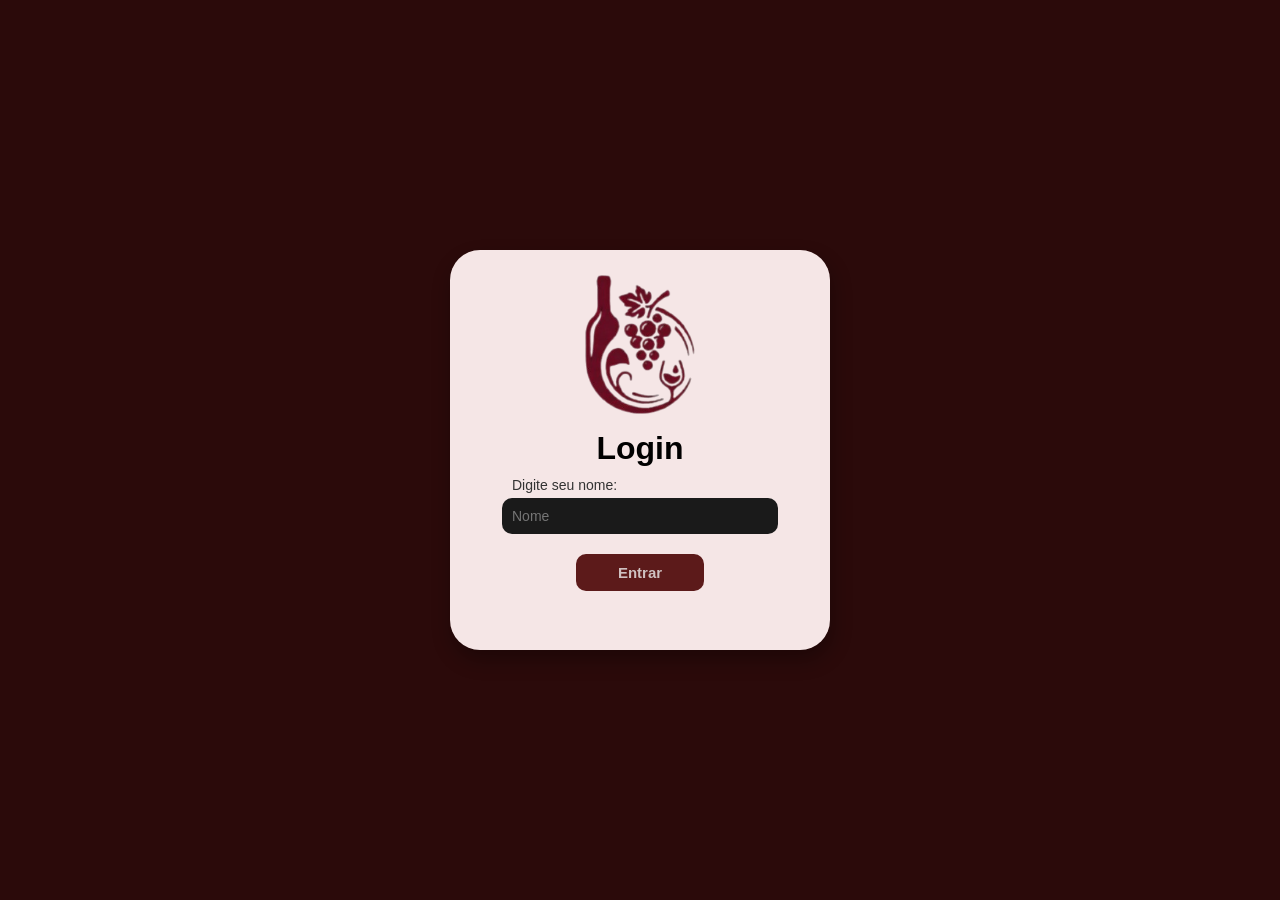
<file: html/index.html>
<!doctype html>
<html lang="pt-br">
  <head>
    <meta charset="UTF-8" />
    <meta name="viewport" content="width=device-width, initial-scale=1.0" />
    <title>Prime Distribuidora</title>
    <link rel="stylesheet" href="/css/style.css" />
    <link rel="shortcut icon" href="/img/logo.png" type="image/x-icon" />
  </head>
  <body>
    <div class="login">
      <div class="container">
        <img class="login-img" src="/img/logo.png" alt="" />
      </div>
      <h1>Login</h1>
      <form id="login-form">
        <label for="login-nome" class="label-texto">Digite seu nome:</label>
        <input type="text" placeholder="Nome" id="login-nome" required />
        <button type="submit" id="login-botao">Entrar</button>
      </form>
    </div>
    <script src="../js/script.js"></script>
  </body>
</html>
</file>
<file: css/style.css>
body { 
    font-family: Arial, Helvetica, sans-serif;
    background-color: #2b0a0a;
    display: flex;
    justify-content: center; 
    align-items: center;     
    height: 100vh;           
    margin: 0;         
}

.login {
    background-color: #f5e6e6;
    box-shadow: 2px 10px 20px rgba(0, 0, 0, 0.3);
    backdrop-filter: blur(13.5px);
    -webkit-backdrop-filter: blur(13.5px);
    border-radius: 30px;
    border: 1px;
    width: 25%;
    height: 350px;
    padding-top: 20px;
    padding-left: 30px ;
    padding-right: 30px ;
    padding-bottom: 30px;
    transition: 0.5s;
}

.login h1 {
    text-align: center;
    transition: 0.5s;
    margin: 10px;
}

form {
    display: flex;
    flex-direction: column;
    align-items: center;
}

input {
    width: 80%;
    margin-bottom: 20px;
    border: none;
    background-color: #1a1a1a;
    border-radius: 10px;
    padding: 10px;
    font-size: 14px;
    transition: 0.5s;
    color: white;
}

form button {
    width: 40%;
    border: none;
    background-color: #5c1a1a;
    border-radius: 10px;
    padding: 10px;
    font-size: 15px;
    font-weight: bold;
    color: #cfc1c1;
    transition: 0.5s;
}

form button:hover {
    cursor: pointer;
    background-color: #7c3636;
    color: #a09898;
}

.container {
    margin-top: 0;
    margin-bottom: 0px;
}

.login-img {
    display: block;
    margin: 0 auto 10px auto;
    height: 150px;
    
}

.label-texto {
    width: 80%;
    margin-bottom: 5px;
    font-size: 14px;
    color: #333;
}
</file>
